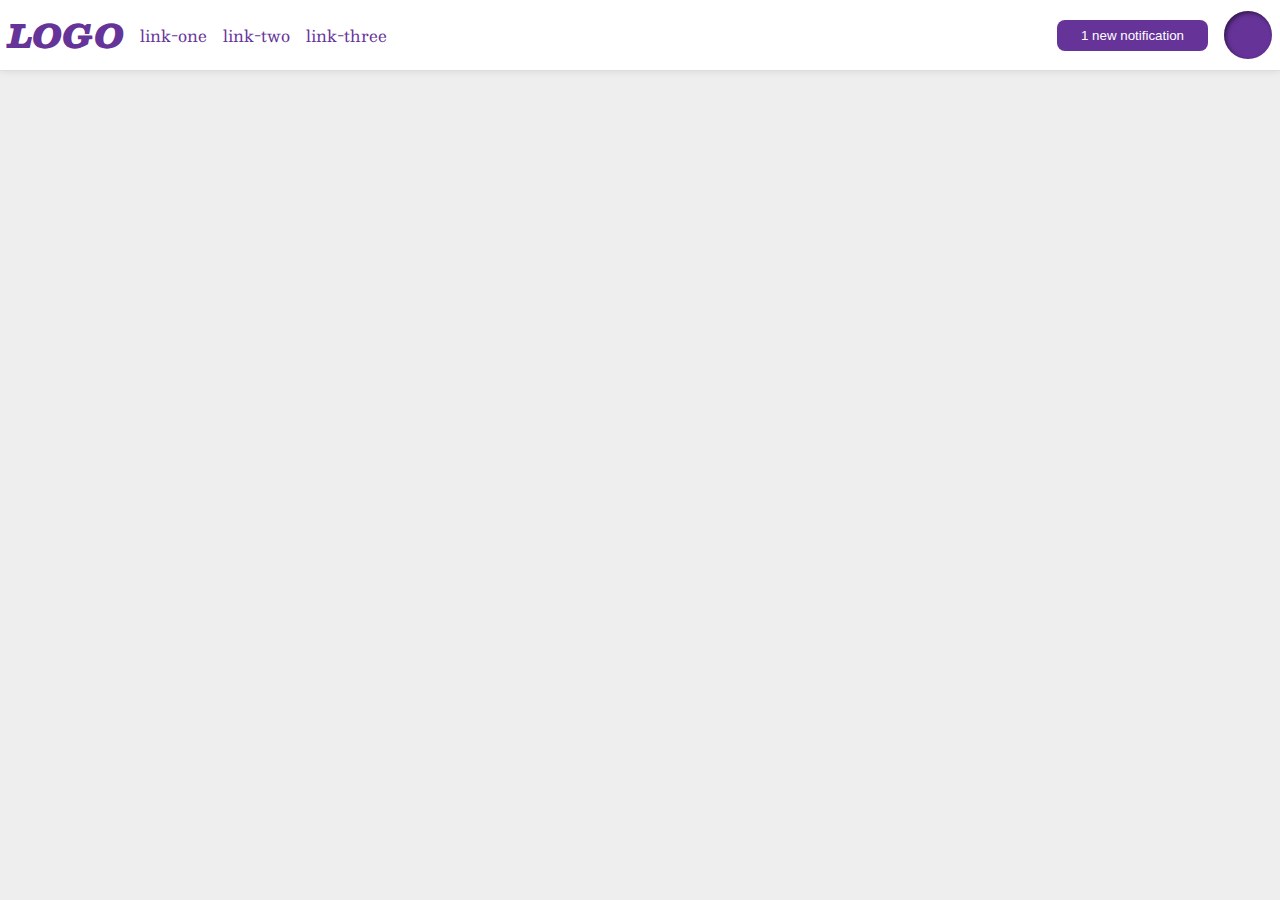
<file: flex/03-flex-header-2/index.html>
<!DOCTYPE html>
<html lang="en">
  <head>
    <meta charset="UTF-8">
    <meta http-equiv="X-UA-Compatible" content="IE=edge">
    <meta name="viewport" content="width=device-width, initial-scale=1.0">
    <title>Flex Header 2</title>
    <link rel="stylesheet" href="style.css">
  </head>
  <body>
    <div class="header">
      <div class="left">
        <div class="logo">
          LOGO
        </div>
        <ul class="links">
          <li><a href="google.com">link-one</a></li>
          <li><a href="google.com">link-two</a></li>
          <li><a href="google.com">link-three</a></li>
        </ul>
      </div>
      <div class="right">  
        <button class="notifications">
          1 new notification
        </button>
        <div class="profile-image"></div>
      </div>
    </div>
  </body>
</html>
</file>
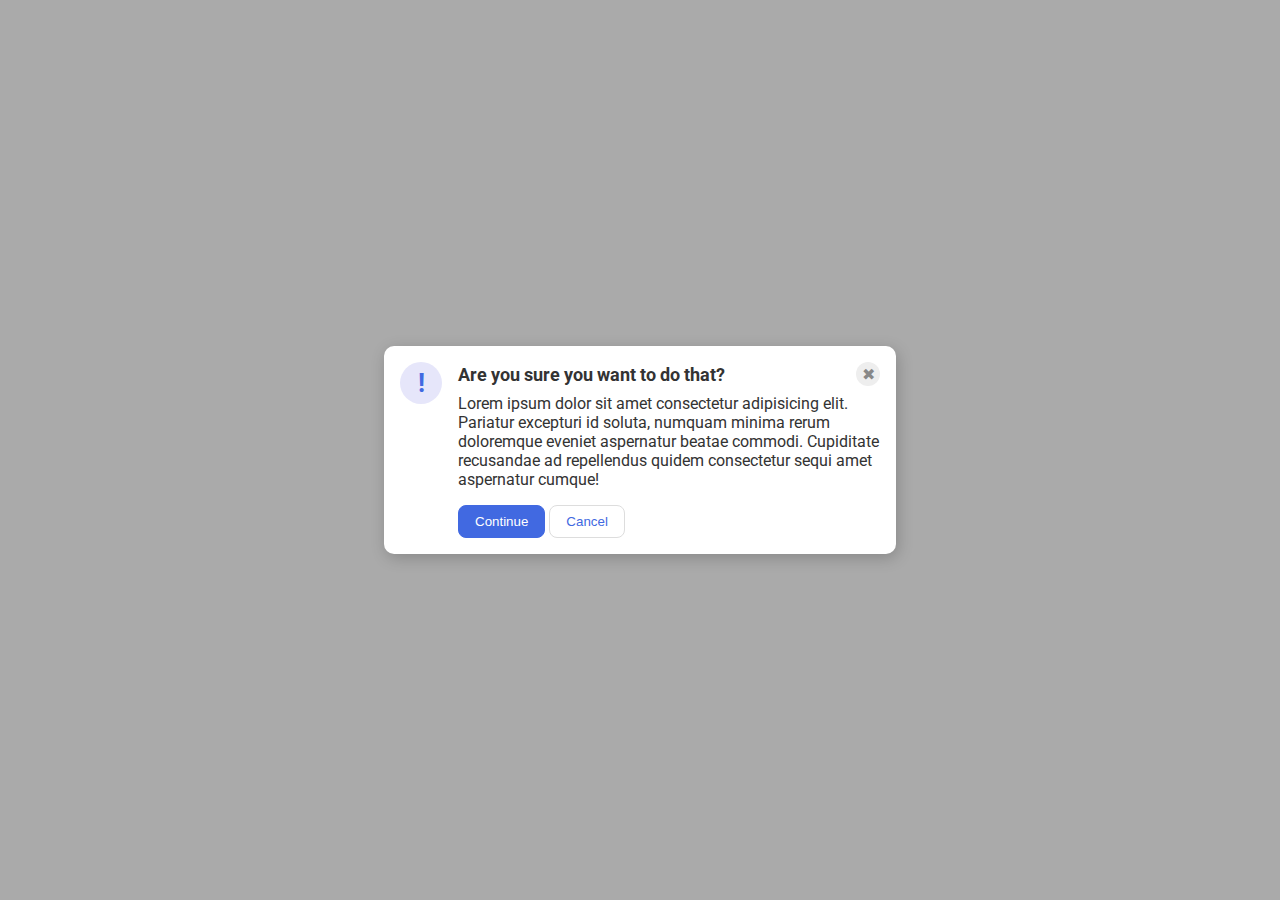
<file: flex/05-flex-modal/index.html>
<!DOCTYPE html>
<html lang="en">
  <head>
    <meta charset="UTF-8">
    <meta http-equiv="X-UA-Compatible" content="IE=edge">
    <meta name="viewport" content="width=device-width, initial-scale=1.0">
    <link rel="stylesheet" href="style.css">
    <title>Modal</title>
  </head>
  <body>
    <div class="modal">
      <div class="icon">!</div>
      <div class="container">
        <div class="header">Are you sure you want to do that?
          <div class="close-button">✖</div>
        </div>
        <div class="text">Lorem ipsum dolor sit amet consectetur adipisicing elit. Pariatur excepturi id soluta, numquam minima rerum doloremque eveniet aspernatur beatae commodi. Cupiditate recusandae ad repellendus quidem consectetur sequi amet aspernatur cumque!</div>
        <button class="continue">Continue</button>
        <button class="cancel">Cancel</button>
      </div>
    </div>
  </body>
</html>
</file>
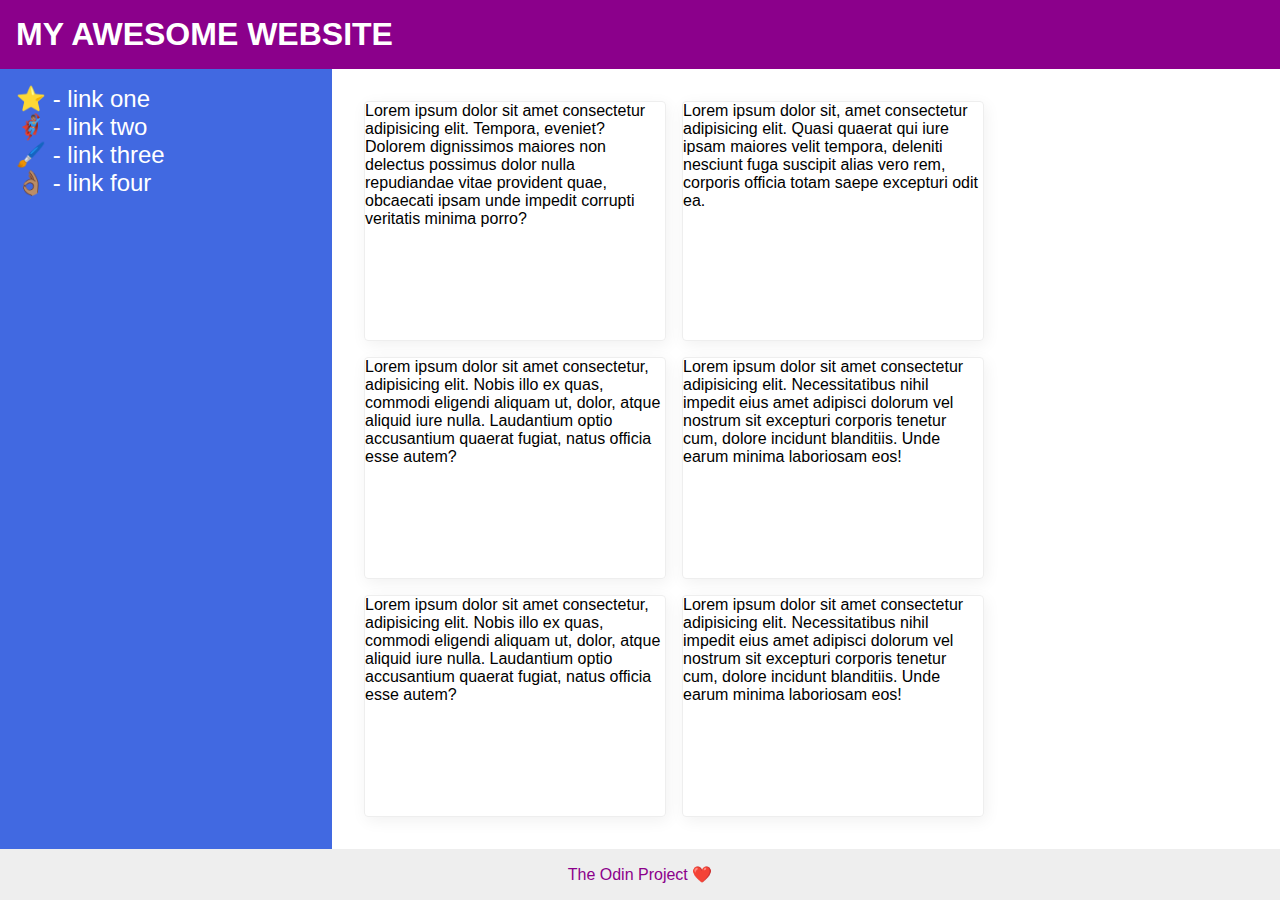
<file: flex/07-flex-layout-2/index.html>
<!DOCTYPE html>
<html lang="en">
  <head>
    <meta charset="UTF-8">
    <meta http-equiv="X-UA-Compatible" content="IE=edge">
    <meta name="viewport" content="width=device-width, initial-scale=1.0">
    <title>The Holy Grail</title>
    <link rel="stylesheet" href="style.css">
  </head>
  <body>
    <div class="header">
      MY AWESOME WEBSITE
    </div>
    
    <div class="content">
      <div class="sidebar">
        <ul>
          <li><a href="#">⭐ - link one</a></li>
          <li><a href="#">🦸🏽‍♂️ - link two</a></li>
          <li><a href="#">🖌️ - link three</a></li>
          <li><a href="#">👌🏽 - link four</a></li>
        </ul>
      </div>
      <div class="cards">
        <div class="card">Lorem ipsum dolor sit amet consectetur adipisicing elit. Tempora, eveniet? Dolorem dignissimos maiores non delectus possimus dolor nulla repudiandae vitae provident quae, obcaecati ipsam unde impedit corrupti veritatis minima porro?</div>
        <div class="card">Lorem ipsum dolor sit, amet consectetur adipisicing elit. Quasi quaerat qui iure ipsam maiores velit tempora, deleniti nesciunt fuga suscipit alias vero rem, corporis officia totam saepe excepturi odit ea.</div>
        <div class="card">Lorem ipsum dolor sit amet consectetur, adipisicing elit. Nobis illo ex quas, commodi eligendi aliquam ut, dolor, atque aliquid iure nulla. Laudantium optio accusantium quaerat fugiat, natus officia esse autem?</div>
        <div class="card">Lorem ipsum dolor sit amet consectetur adipisicing elit. Necessitatibus nihil impedit eius amet adipisci dolorum vel nostrum sit excepturi corporis tenetur cum, dolore incidunt blanditiis. Unde earum minima laboriosam eos!</div>
        <div class="card">Lorem ipsum dolor sit amet consectetur, adipisicing elit. Nobis illo ex quas, commodi eligendi aliquam ut, dolor, atque aliquid iure nulla. Laudantium optio accusantium quaerat fugiat, natus officia esse autem?</div>
        <div class="card">Lorem ipsum dolor sit amet consectetur adipisicing elit. Necessitatibus nihil impedit eius amet adipisci dolorum vel nostrum sit excepturi corporis tenetur cum, dolore incidunt blanditiis. Unde earum minima laboriosam eos!</div>
      </div>
    </div>
    <div class="footer">
      The Odin Project ❤️
    </div>
  </body>
</html>
</file>
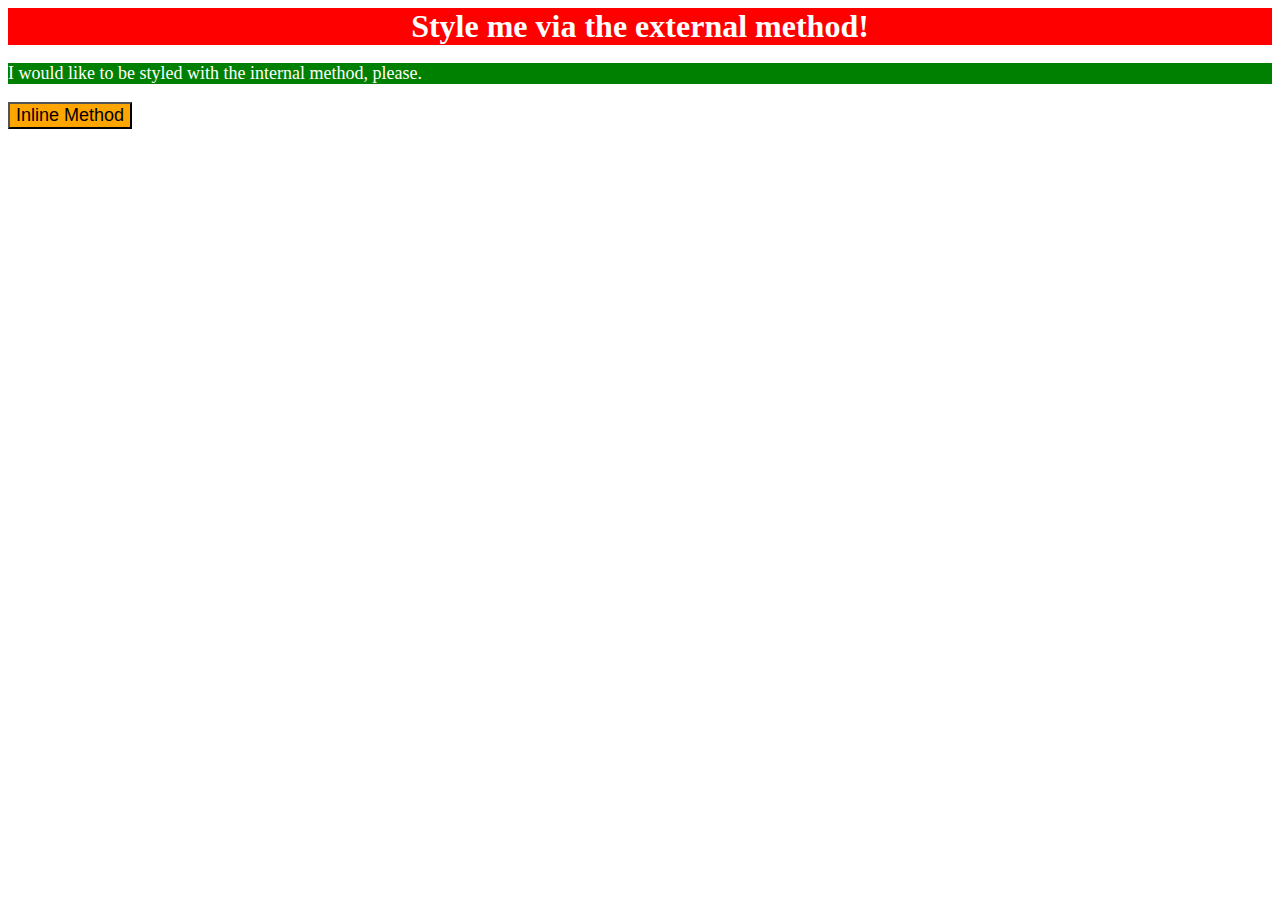
<file: foundations/01-css-methods/index.html>
<!DOCTYPE html>
<html lang="en">
  <head>
    <meta charset="UTF-8">
    <meta http-equiv="X-UA-Compatible" content="IE=edge">
    <meta name="viewport" content="width=device-width, initial-scale=1.0">
    <title>Methods for Adding CSS</title>
    <link rel="stylesheet" href="style.css">
    <style>
      p { 
        background-color: green;
        color: white;
        font-size: 18px;
      }
    </style>
  </head>
  <body>
    <div>Style me via the external method!</div>
    <p>I would like to be styled with the internal method, please.</p>
    <button style="background-color: orange; font-size: 18px">Inline Method</button>
  </body>
</html>
</file>
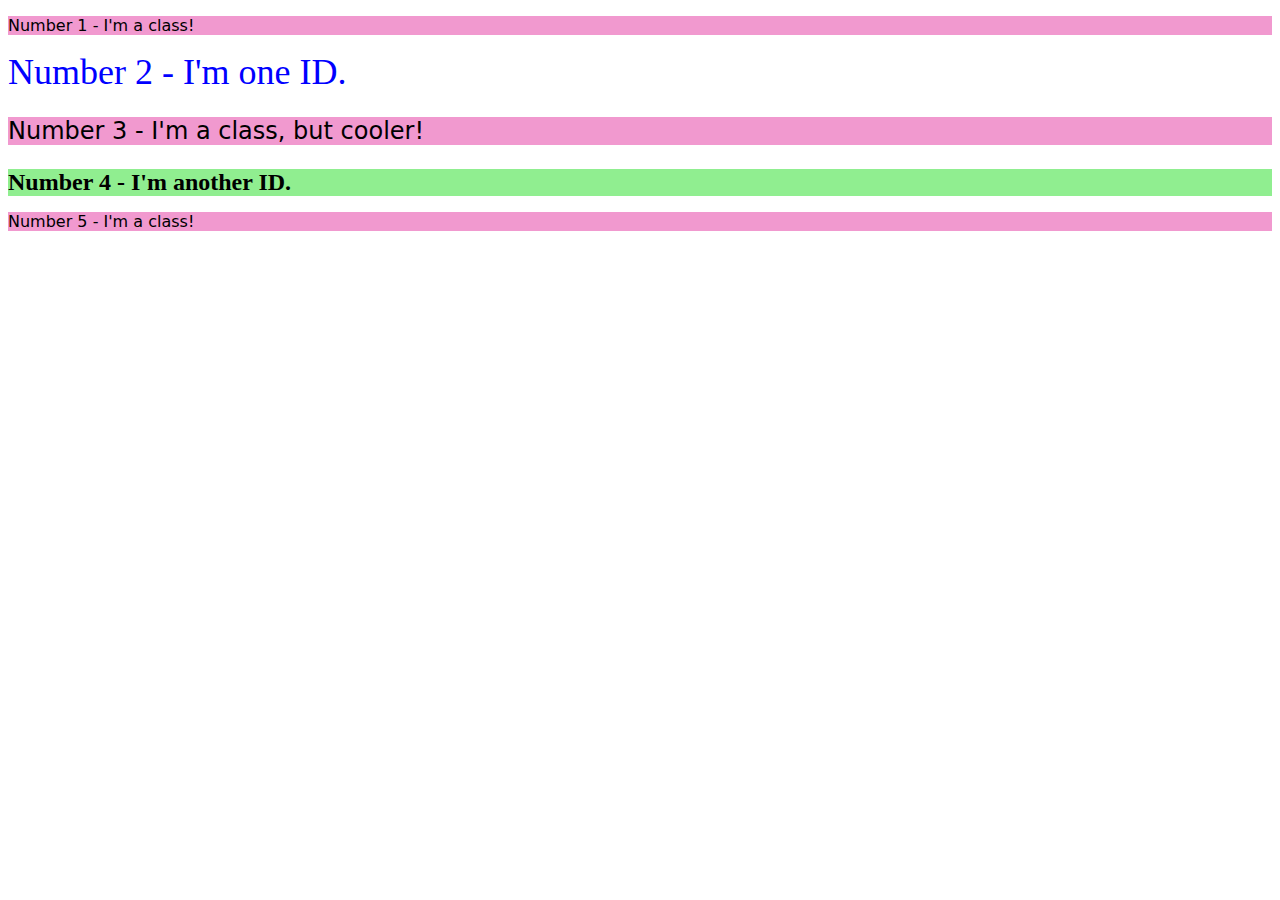
<file: foundations/02-class-id-selectors/index.html>
<!DOCTYPE html>
<html lang="en">
  <head>
    <meta charset="UTF-8">
    <meta http-equiv="X-UA-Compatible" content="IE=edge">
    <meta name="viewport" content="width=device-width, initial-scale=1.0">
    <title>Class and ID Selectors</title>
    <link rel="stylesheet" href="style.css">
  </head>
  <body>
    <p class="odd">Number 1 - I'm a class!</p>
    <div id="blue">Number 2 - I'm one ID.</div>
    <p class="odd third">Number 3 - I'm a class, but cooler!</p>
    <div id="green">Number 4 - I'm another ID.</div>
    <p class="odd">Number 5 - I'm a class!</p>
  </body>
</html>
</file>
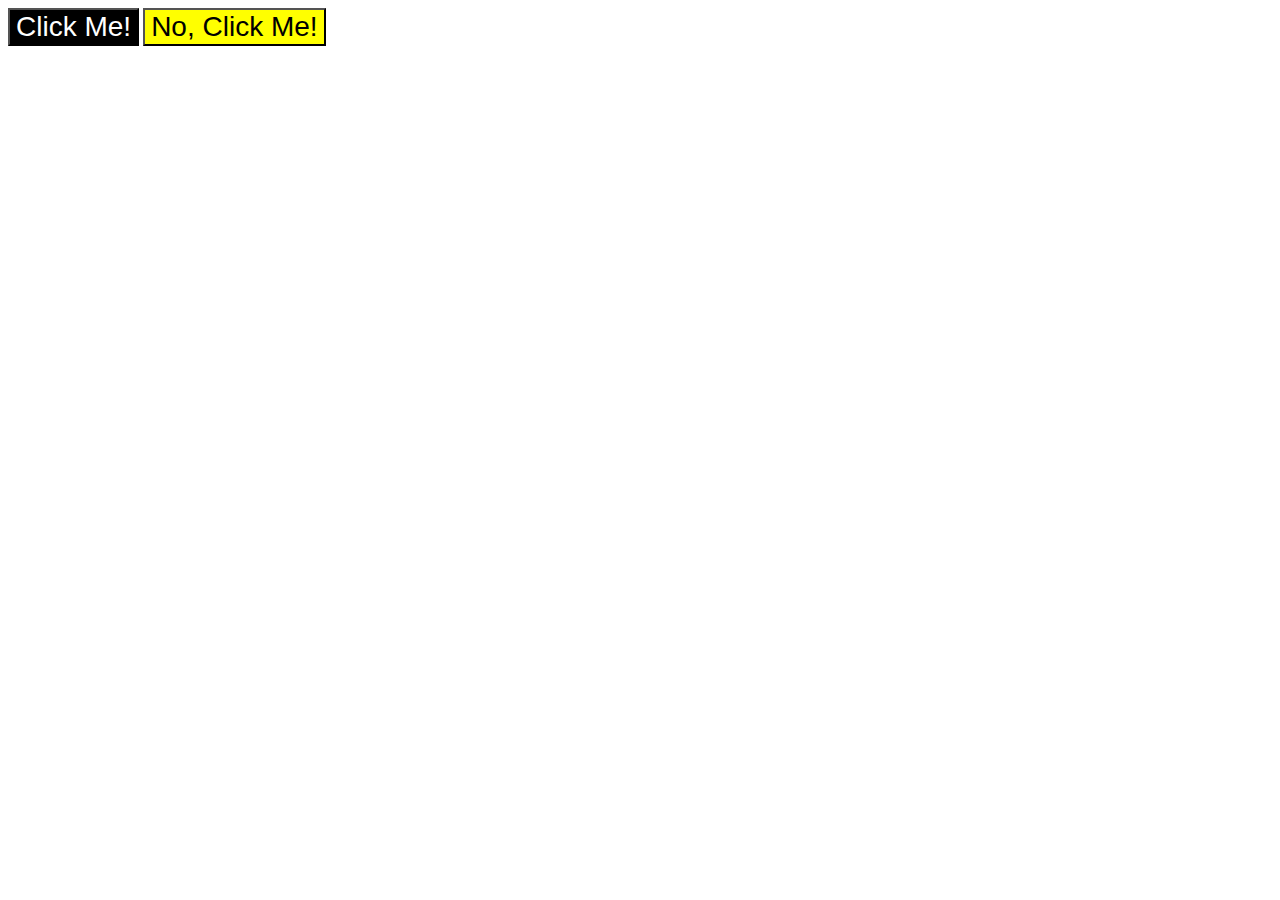
<file: foundations/03-grouping-selectors/index.html>
<!DOCTYPE html>
<html lang="en">
  <head>
    <meta charset="UTF-8">
    <meta http-equiv="X-UA-Compatible" content="IE=edge">
    <meta name="viewport" content="width=device-width, initial-scale=1.0">
    <title>Grouping Selectors</title>
    <link rel="stylesheet" href="style.css">
  </head>
  <body>
    <button class="black">Click Me!</button>
    <button class="yellow">No, Click Me!</button>
  </body>
</html>
</file>
<file: flex/03-flex-header-2/style.css>
/* this is some magical font-importing.  
you'll learn about it later. */
@import url('https://fonts.googleapis.com/css2?family=Besley:ital,wght@0,400;1,900&display=swap');

body {
  margin: 0;
  background: #eee;
  font-family: Besley, serif;
}

.header {
  background: white;
  border-bottom: 1px solid #ddd;
  box-shadow: 0 0 8px rgba(0,0,0,.1);
  display: flex;
  justify-content: space-between;
  padding: 8px;
}

.left,
.right{
  display: flex;
  align-items: center;
  gap: 16px;
}

.profile-image {
  background: rebeccapurple;
  box-shadow: inset 2px 2px 4px rgba(0,0,0,.5);
  border-radius: 50%;
  width: 48px;
  height:  48px;
}

.logo {
  color: rebeccapurple;
  font-size: 32px;
  font-weight: 900;
  font-style: italic;
}

button {
  border: none;
  border-radius: 8px;
  background: rebeccapurple;
  color: white;
  padding: 8px 24px;
}

a {
  /* this removes the line under our links */
  text-decoration: none;
  color: rebeccapurple;
}

ul {
  list-style-type: none;
  display: flex;
  margin: 0;
  padding: 0;
  gap: 16px;
}
</file>
<file: flex/05-flex-modal/style.css>
@import url('https://fonts.googleapis.com/css2?family=Roboto:wght@400;700&display=swap');

html, body {
  height: 100%;
}

body {
  font-family: Roboto, sans-serif;
  margin: 0;
  background: #aaa;
  color: #333;
  /* I'll give you this one for free lol */
  display: flex;
  align-items: center;
  justify-content: center;
}

.modal {
  background: white;
  width: 480px;
  border-radius: 10px;
  box-shadow: 2px 4px 16px rgba(0,0,0,.2);
  padding: 16px;
  display: flex;
  gap: 16px;
}

.icon {
  color: royalblue;
  font-size: 26px;
  font-weight: 700;
  background: lavender;
  width: 42px;
  height: 42px;
  border-radius: 50%;
  display: flex;
  align-items: center;
  justify-content: center;
  flex-shrink: 0;
}

.header{
  display: flex;
  align-items: center;
  justify-content: space-between;
  font-size: 18px;
  font-weight: 700;
  margin-bottom: 8px;
}

.close-button {
  background: #eee;
  border-radius: 50%;
  color: #888;
  font-weight: 400;
  font-size: 16px;
  height: 24px;
  width: 24px;
  display: flex;
  align-items: center;
  justify-content: center;
}

button {
  padding: 8px 16px;
  border-radius: 8px;
}

button.continue {
  background: royalblue;
  border: 1px solid royalblue;
  color: white;
}

button.cancel {
  background: white;
  border: 1px solid #ddd;
  color: royalblue;
}

.text{
  margin-bottom: 16px;
}
</file>
<file: flex/07-flex-layout-2/style.css>
body {
  font-family: -apple-system, BlinkMacSystemFont, 'Segoe UI', Roboto, Oxygen, Ubuntu, Cantarell, 'Open Sans', 'Helvetica Neue', sans-serif;
  margin: 0;
  min-height: 100vh;
  display: flex;
  flex-direction: column;
  justify-content: space-between;
}

.header {
  /*height: 72px;*/
  background: darkmagenta;
  color: white;
  font-size: 32px;
  font-weight: 900;
  padding: 16px;
}

.content{
  display: flex;
  flex: 1;
}

.footer {
  /*height: 72px;*/
  background: #eee;
  color: darkmagenta;
  padding: 16px;
  text-align: center;
}

.sidebar {
  width: 300px;
  background: royalblue;
  flex: 0 0 auto;
  padding: 16px;
}

a{
  color: white;
  text-decoration: none;
  font-size: 24px;
}

.cards{
  display: flex;
  padding: 32px;
  gap: 16px;
  flex-wrap: wrap;
}

.card {
  border: 1px solid #eee;
  box-shadow: 2px 4px 16px rgba(0,0,0,.06);
  border-radius: 4px;
  width: 300px;
}

ul{
  list-style-type: none;
  padding: 0;
  margin: 0;
}
</file>
<file: foundations/01-css-methods/style.css>
div {
    background-color: red;
    color: white;
    font-size: 32px;
    text-align: center;
    font-weight: bold;
}
</file>
<file: foundations/02-class-id-selectors/style.css>
.odd {
    background-color: #f199cf;
    font-family: Verdana, "DejaVu Sans", sans-serif;
}
#blue {
    color: hsl(240, 100%, 50%);
    font-size: 36px;
}
.third {
    font-size: 24px;
}
#green {
    background-color: rgb(144, 238, 144);
    font-size: 24px;
    font-weight: bold;
}
</file>
<file: foundations/03-grouping-selectors/style.css>
.black {
    background-color: black;
    color: white;
}

.yellow {
    background-color: yellow;
}

.black,
.yellow{
    font-size: 28px;
    font-family: Helvetica, "Times New Roman", sans-serif;
}
</file>
